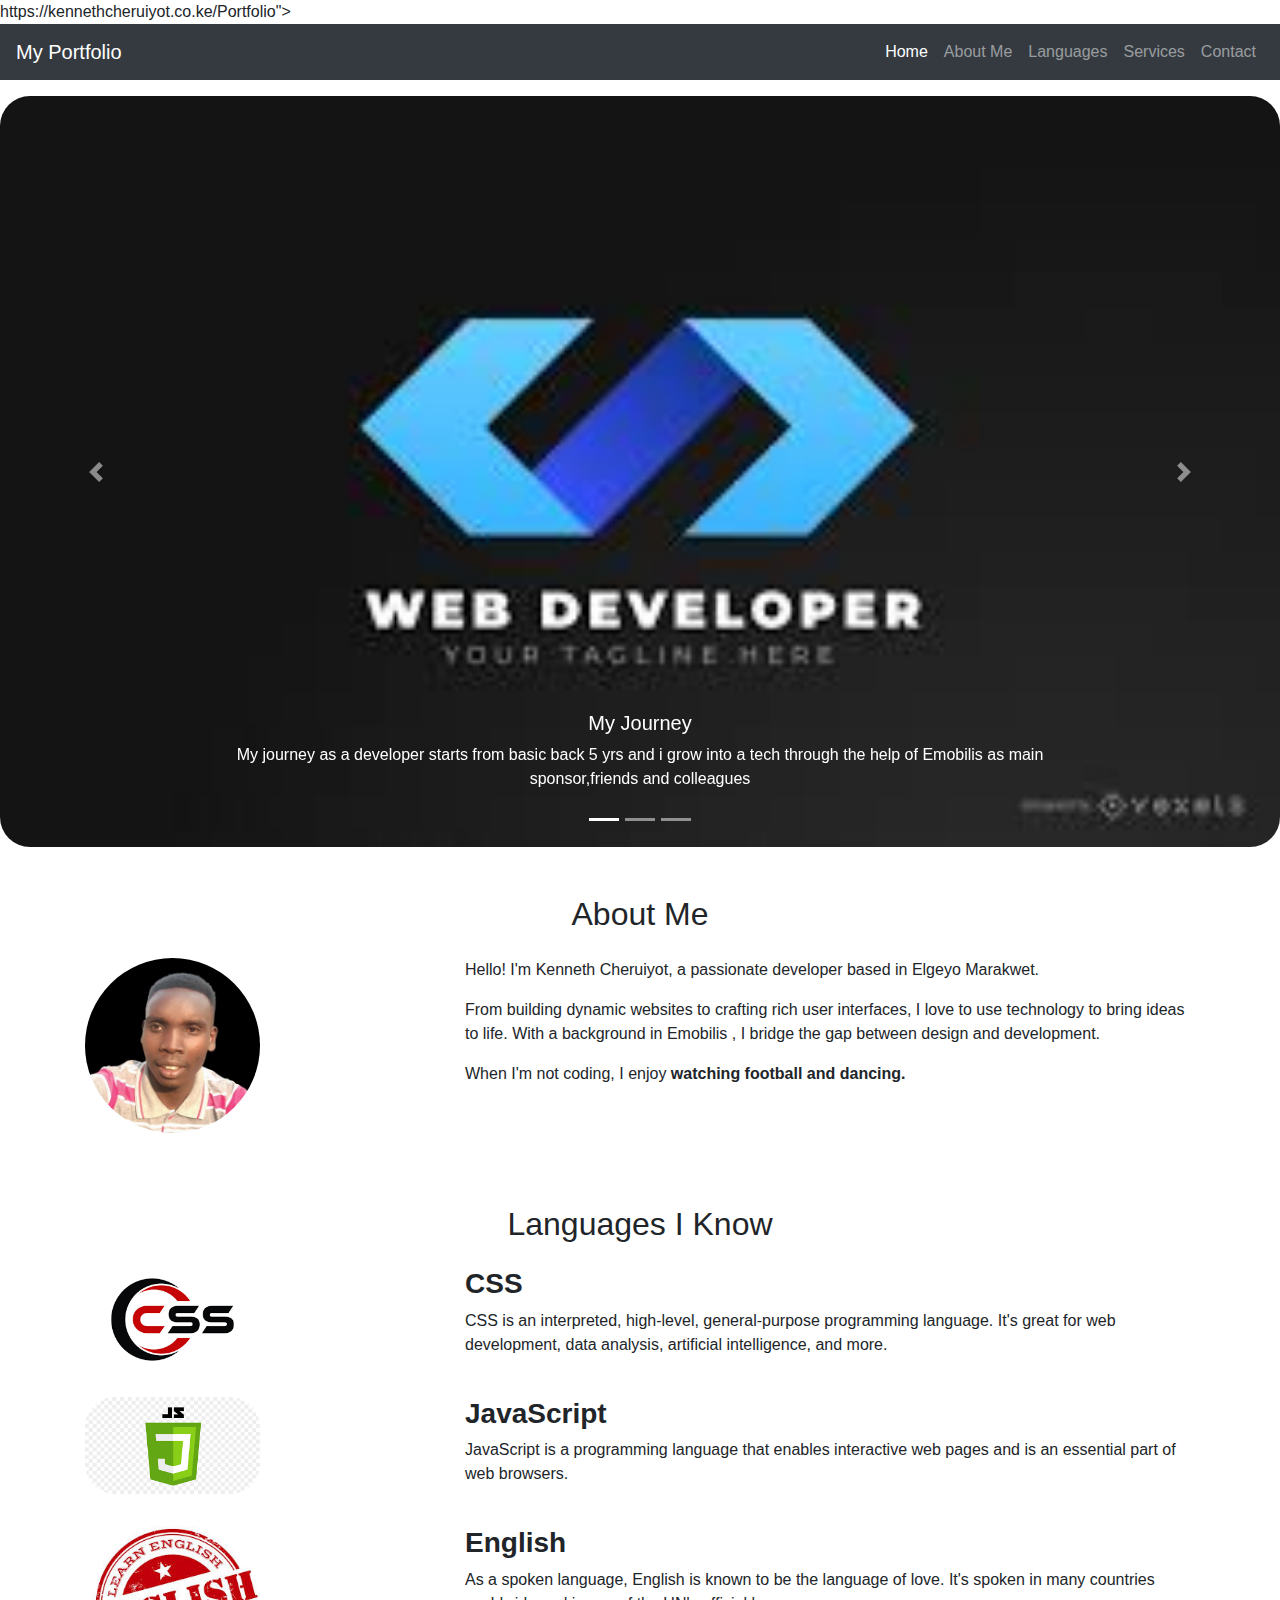
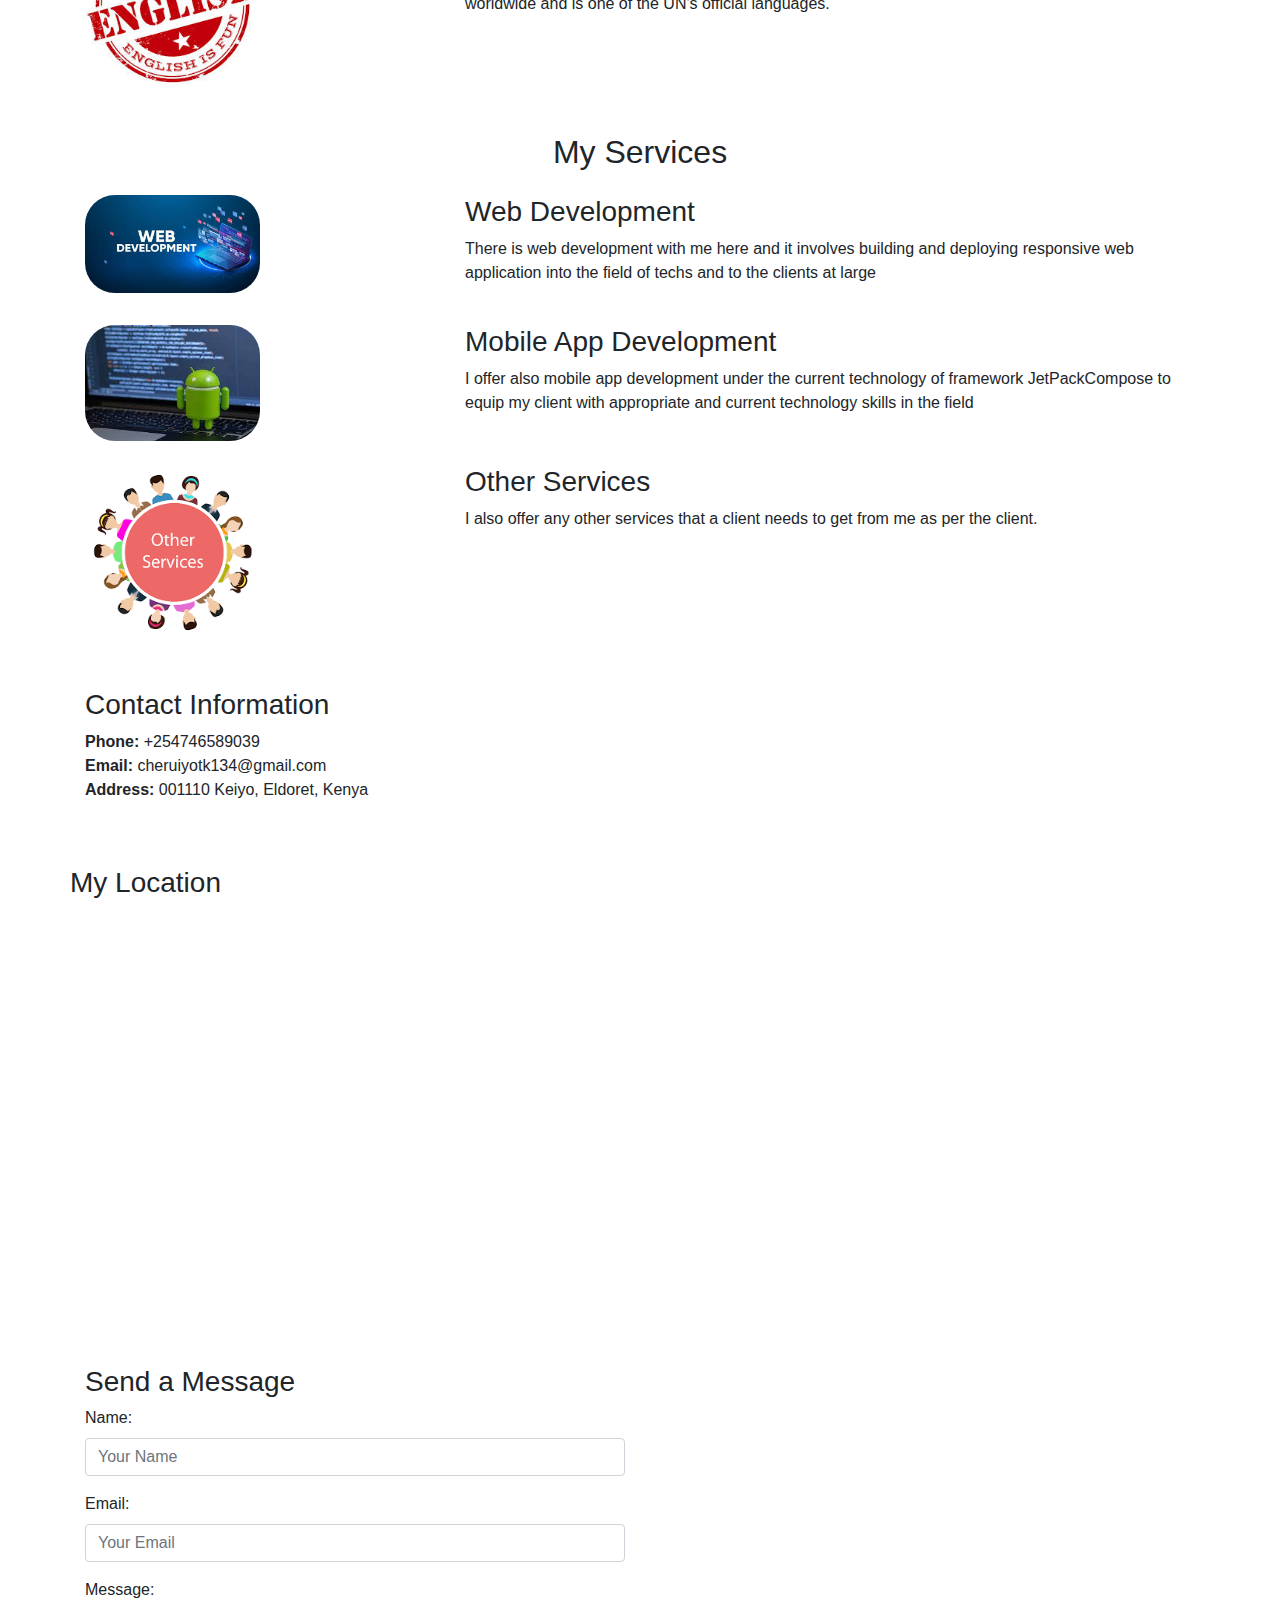
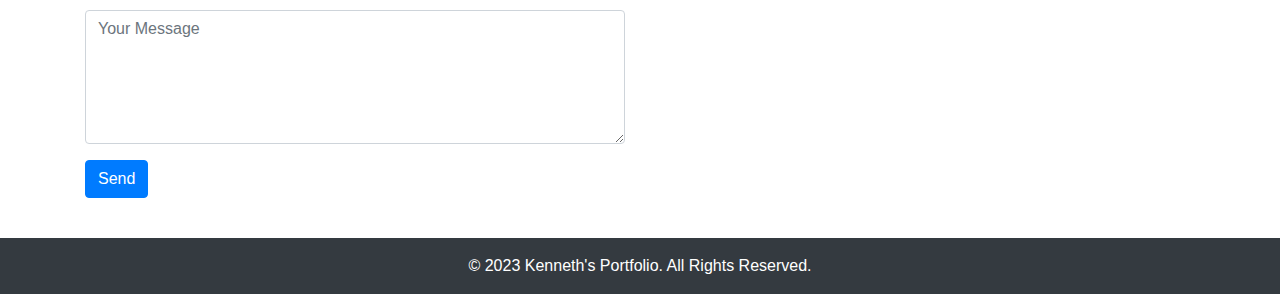
<file: index.html>
<!DOCTYPE html>
<html lang="en">

<head>
    <meta charset="UTF-8">
    <meta name="viewport" content="width=device-width, initial-scale=1.0">
    <meta name="description" content=" MyPortFolio ">
<link rel="nofollow" href=''_blank rel="nofollow" href="https://justpaste.it/redirect/4as8f/https%3A%2F%2Fapensoftwares.co.ke%2Fcontact">https://kennethcheruiyot.co.ke/Portfolio">
<meta name="keywords" content="WEB DESIGNER at Emobilis Kenya,,," />
<meta name="publisher" content="https://MyPortFolio.co.ke/MyPortFolio">
<meta name="copyright" content="© 2023 Kenneth's Portfolio. All Rights Reserved." />
<meta name="author" content="Kenneth Cheruiyot" />
<meta name="contact" content="cheruiyotk134@gmail.com" />
<meta name="revisit-after" content="8 days" />
<meta name="robots" content="index, follow" />
<meta name="googlebot" content="index, follow" />
<meta name="subjects" content="Kenneth | Serving Innovation" />
<meta name="classification" content="Kenneth | Serving Innovation" />
<meta itemprop="name" content="Portfolio ">
<meta itemprop="description" content=" MyPortFolio ">

    <link href="https://maxcdn.bootstrapcdn.com/bootstrap/4.5.2/css/bootstrap.min.css" rel="stylesheet">
    <link rel="stylesheet" href="styles.css">
    
    <title>KENNETH</title>
</head>

<body>


<nav class="navbar navbar-expand-lg navbar-dark bg-dark">
    <a class="navbar-brand" href="#">My Portfolio</a>
    <button class="navbar-toggler" type="button" data-toggle="collapse" data-target="#navbarNav"
        aria-controls="navbarNav" aria-expanded="false" aria-label="Toggle navigation">
        <span class="navbar-toggler-icon"></span>
    </button>
    <div class="collapse navbar-collapse" id="navbarNav">
        <ul class="navbar-nav ml-auto">
            <li class="nav-item active">
                <a class="nav-link" href="index.html">Home</a>
            </li>
            <li class="nav-item">
                <a class="nav-link" href="about.html">About Me</a>
            </li>
            <li class="nav-item">
                <a class="nav-link" href="languages.html">Languages</a>
            </li>
            <li class="nav-item">
                <a class="nav-link" href="service.png">Services</a>
            </li>
            <li class="nav-item">
                <a class="nav-link" href="contact.html">Contact</a>
            </li>
        </ul>
    </div>
</nav>


<div id="aboutSlider" class="carousel slide mt-3" data-ride="carousel">
    <ol class="carousel-indicators">
        <li data-target="#aboutSlider" data-slide-to="0" class="active"></li>
        <li data-target="#aboutSlider" data-slide-to="1"></li>
        <li data-target="#aboutSlider" data-slide-to="2"></li>
    </ol>
    <div class="carousel-inner">
        <div class="carousel-item active">
            <img src="image1.jpg" class="d-block w-100" alt="Slide 1">
            <div class="carousel-caption d-none d-md-block">
                <h5>My Journey</h5>
                <p>My journey as a developer starts from basic back 5 yrs and i 
                    <span>grow into a tech through the help of Emobilis as main sponsor,friends and colleagues</span></p>
            </div>
        </div>
        <div class="carousel-item">
            <img src="webdeveloper2.jpg" class="d-block w-100" alt="Slide 2">
            <div class="carousel-caption d-none d-md-block">
                <h5>My Achievements</h5>
                <p>i have been involved in developing responsive websites and applications that makes automation very easy</p>
            </div>
        </div>
        <div class="carousel-item">
            <img src="profile2.enc" class="d-block w-100" alt="Slide 3">
            <div class="carousel-caption d-none d-md-block">
                <h5 class="passion">My Passion</h5>
                <p class="passion">I love coding and doing research</p>
            </div>
        </div>
    </div>
    <a class="carousel-control-prev" href="#aboutSlider" role="button" data-slide="prev">
        <span class="carousel-control-prev-icon" aria-hidden="true"></span>
        <span class="sr-only">Previous</span>
    </a>
    <a class="carousel-control-next" href="#aboutSlider" role="button" data-slide="next">
        <span class="carousel-control-next-icon" aria-hidden="true"></span>
        <span class="sr-only">Next</span>
    </a>
</div>





<section class="container mt-5">
    <h2 class="text-center mb-4">About Me</h2>

    <div class="row">
       
        <div class="col-md-4 mb-4">
            <img src="profile2.enc" alt="Kenneth Cheruiyot" class="img-fluid rounded-circle">
        </div>

        <div class="col-md-8">
            <p>Hello! I'm Kenneth Cheruiyot, a passionate developer based in Elgeyo Marakwet.</p>
            <p>From building dynamic websites to crafting rich user interfaces, I love to use technology to bring ideas to life. With a background in Emobilis , I bridge the gap between design and development.</p>
            <p>When I'm not coding, I enjoy <strong>watching football and dancing.</strong></p>
        </div>
    </div>

    

</section>



<section class="container mt-5">
    <h2 class="text-center mb-4">Languages I Know</h2>

    
    <div class="row mb-4">
        <div class="col-md-4">
            <img src="css.png" alt="Language 1 Logo" class="img-fluid">
        </div>
        <div class="col-md-8">
            <h3><strong>CSS</strong></h3>
            <p>CSS is an interpreted, high-level, general-purpose programming language. It's great for web development, data analysis, artificial intelligence, and more.</p>
        </div>
    </div>

    
    <div class="row mb-4">
        <div class="col-md-4">
            <img src="js.png" alt="Language 2 Logo" class="img-fluid">
        </div>
        <div class="col-md-8">
            <h3><strong>JavaScript</strong></h3>
            <p>JavaScript is a programming language that enables interactive web pages and is an essential part of web browsers.</p>
        </div>
    </div>

   
    <div class="row mb-4">
        <div class="col-md-4">
            <img src="english.jpg" alt="Language 3 Logo" class="img-fluid">
        </div>
        <div class="col-md-8">
            <h3><strong>English</strong></h3>
            <p>As a spoken language, English is known to be the language of love. It's spoken in many countries worldwide and is one of the UN's official languages.</p>
        </div>
    </div>

  

</section>


<section class="container mt-5">
    <h2 class="text-center mb-4">My Services</h2>

   
    <div class="row mb-4">
        <div class="col-md-4">
            <img src="webdeveloper.jpg" alt="Service 1 Image" class="img-fluid">
        </div>
        <div class="col-md-8">
            <h3>Web Development</h3>
            <p>There is web development with me here and it involves building and deploying 
                responsive web application into the field of techs and to the clients at large</p>
        </div>
    </div>

   
    <div class="row mb-4">
        <div class="col-md-4">
            <img src="android.jpg" alt="Service 2 Image" class="img-fluid">
        </div>
        <div class="col-md-8">
            <h3>Mobile App Development</h3>
            <p>I offer also mobile app development under the current technology of framework JetPackCompose to equip my client with
                 appropriate and current technology skills in the field</p>
        </div>
    </div>

    <div class="row mb-4">
        <div class="col-md-4">
            <img src="service.png" alt="Service 3 Image" class="img-fluid">
        </div>
        <div class="col-md-8">
            <h3>Other Services</h3>
            <p>I also offer any other services that a client needs to get from me as per the client.</p>
        </div>
    </div>
    
   

</section>



<section class="container mt-5">
    <div class="row">
        <div class="col-md-6">
            <h3>Contact Information</h3>
            <ul class="list-unstyled">
                <li><strong>Phone:</strong> +254746589039</li>
                <li><strong>Email:</strong> cheruiyotk134@gmail.com</li>
                <li><strong>Address:</strong> 001110 Keiyo, Eldoret, Kenya</li>
            </ul>
        </div>


        <div class="row mt-5">
            <div class="col-12">
                <h3>My Location</h3>
                
                <iframe src="https://www.google.com/maps/embed?pb=!1m18!1m12!1m3!1d31918.10547496432!2d35.5753791144002!3d0.301216730532387!2m3!1f0!2f0!3f0!3m2!1i1024!2i768!4f13.1!3m3!1m2!1s0x1780c188d6743b33%3A0x19cc11694850509d!2sTuresia!5e0!3m2!1sen!2ske!4v1697358827444!5m2!1sen!2ske" width="600" height="450" style="border:0;" allowfullscreen="" loading="lazy" referrerpolicy="no-referrer-when-downgrade"></iframe>
            </div>
        </div>
        <div class="col-md-6">
            <h3>Send a Message</h3>
            <form>
                <div class="form-group">
                    <label for="name">Name:</label>
                    <input type="text" class="form-control" id="name" placeholder="Your Name">
                </div>
                <div class="form-group">
                    <label for="email">Email:</label>
                    <input type="email" class="form-control" id="email" placeholder="Your Email">
                </div>
                <div class="form-group">
                    <label for="message">Message:</label>
                    <textarea class="form-control" id="message" rows="5" placeholder="Your Message"></textarea>
                </div>
                <button type="submit" class="btn btn-primary button-spacing">Send</button>
            </form>
        </div>
    </div>
</section>

<footer class="bg-dark text-center text-white py-3 separated-footer">
    © 2023 Kenneth's Portfolio. All Rights Reserved.
</footer>


<script src="https://code.jquery.com/jquery-3.5.1.slim.min.js"></script>
<script src="https://cdn.jsdelivr.net/npm/@popperjs/core@2.9.3/dist/umd/popper.min.js"></script>
<script src="https://maxcdn.bootstrapcdn.com/bootstrap/4.5.2/js/bootstrap.min.js"></script>
</body>
</html>
</file>
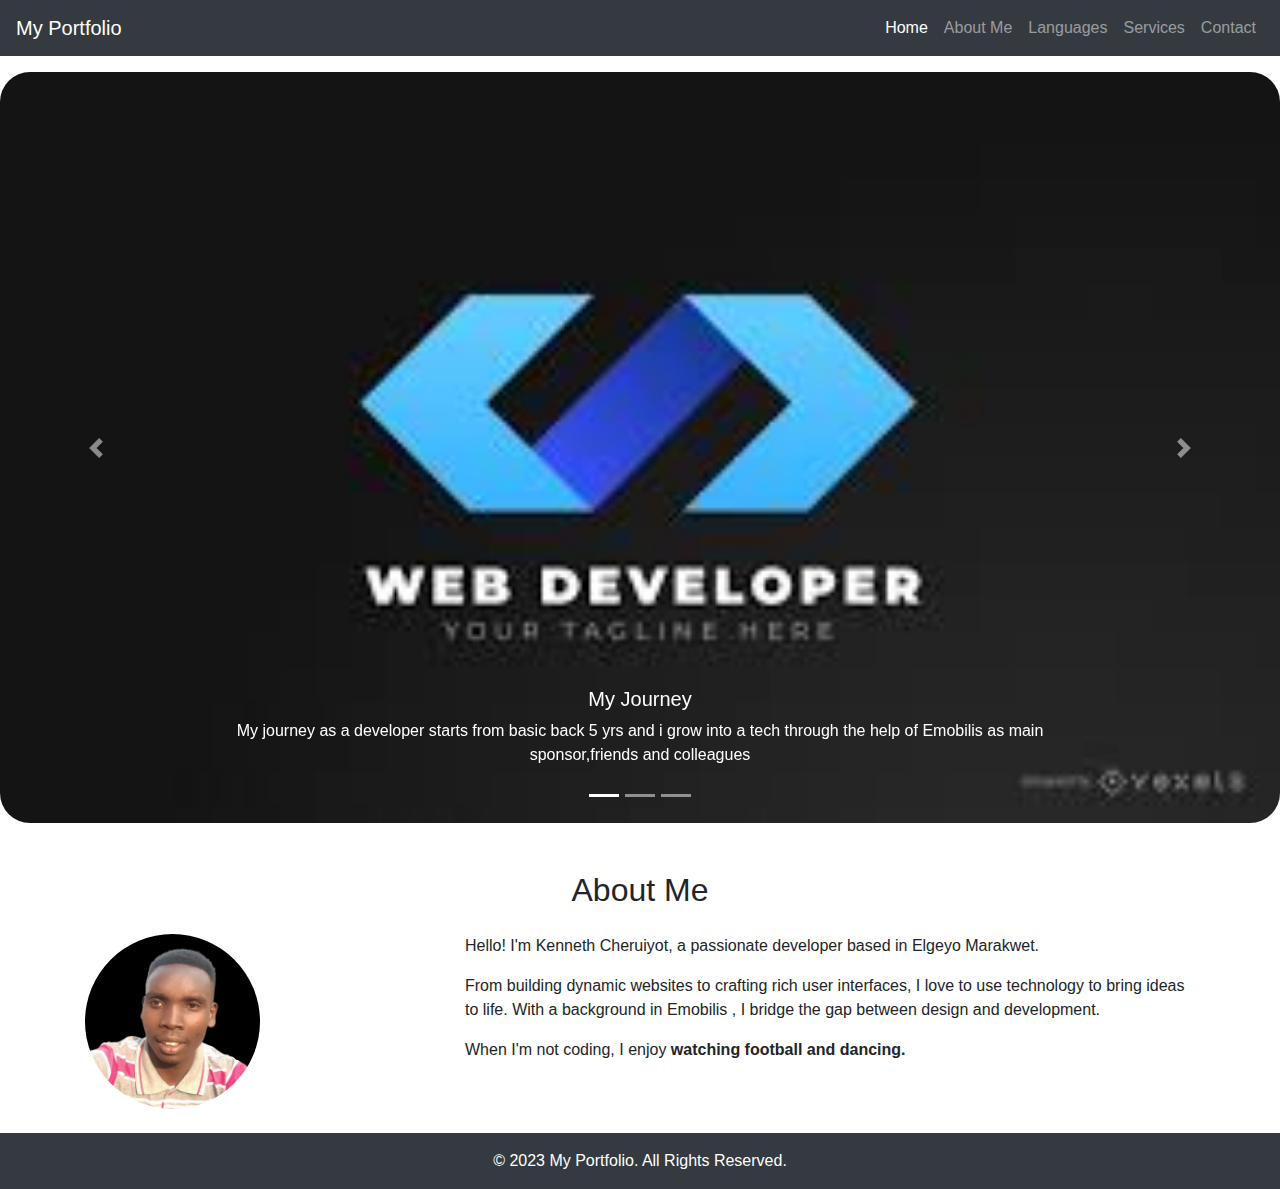
<file: About.html>
<!DOCTYPE html>
<html lang="en">

<head>
    <meta charset="UTF-8">
    <meta name="viewport" content="width=device-width, initial-scale=1.0">
    <link href="https://maxcdn.bootstrapcdn.com/bootstrap/4.5.2/css/bootstrap.min.css" rel="stylesheet">
    <link rel="stylesheet" href="styles.css">
    <title>About Me | My Portfolio</title>
</head>

<body>




<nav class="navbar navbar-expand-lg navbar-dark bg-dark">
    <a class="navbar-brand" href="#">My Portfolio</a>
    <button class="navbar-toggler" type="button" data-toggle="collapse" data-target="#navbarNav"
        aria-controls="navbarNav" aria-expanded="false" aria-label="Toggle navigation">
        <span class="navbar-toggler-icon"></span>
    </button>
    <div class="collapse navbar-collapse" id="navbarNav">
        <ul class="navbar-nav ml-auto">
            <li class="nav-item active">
                <a class="nav-link" href="index.html">Home</a>
            </li>
            <li class="nav-item">
                <a class="nav-link" href="about.html">About Me</a>
            </li>
            <li class="nav-item">
                <a class="nav-link" href="languages.html">Languages</a>
            </li>
            <li class="nav-item">
                <a class="nav-link" href="service.png">Services</a>
            </li>
            <li class="nav-item">
                <a class="nav-link" href="contact.html">Contact</a>
            </li>
        </ul>
    </div>
</nav>



<div id="aboutSlider" class="carousel slide mt-3" data-ride="carousel">
    <ol class="carousel-indicators">
        <li data-target="#aboutSlider" data-slide-to="0" class="active"></li>
        <li data-target="#aboutSlider" data-slide-to="1"></li>
        <li data-target="#aboutSlider" data-slide-to="2"></li>
    </ol>
    <div class="carousel-inner">
        <div class="carousel-item active">
            <img src="image1.jpg" class="d-block w-100" alt="Slide 1">
            <div class="carousel-caption d-none d-md-block">
                <h5>My Journey</h5>
                <p>My journey as a developer starts from basic back 5 yrs and i 
                    <span>grow into a tech through the help of Emobilis as main sponsor,friends and colleagues</span></p>
            </div>
        </div>
        <div class="carousel-item">
            <img src="webdeveloper2.jpg" class="d-block w-100" alt="Slide 2">
            <div class="carousel-caption d-none d-md-block">
                <h5>My Achievements</h5>
                <p>i have been involved in developing responsive websites and applications that makes automation very easy</p>
            </div>
        </div>
        <div class="carousel-item">
            <img src="profile2.enc" class="d-block w-100" alt="Slide 3">
            <div class="carousel-caption d-none d-md-block">
                <h5 class="passion">My Passion</h5>
                <p class="passion">I love coding and doing research</p>
            </div>
        </div>
    </div>
    <a class="carousel-control-prev" href="#aboutSlider" role="button" data-slide="prev">
        <span class="carousel-control-prev-icon" aria-hidden="true"></span>
        <span class="sr-only">Previous</span>
    </a>
    <a class="carousel-control-next" href="#aboutSlider" role="button" data-slide="next">
        <span class="carousel-control-next-icon" aria-hidden="true"></span>
        <span class="sr-only">Next</span>
    </a>
</div>
<section class="container mt-5">
    <h2 class="text-center mb-4">About Me</h2>

    <div class="row">
       
        <div class="col-md-4 mb-4">
            <img src="profile2.enc" alt="Kenneth Cheruiyot" class="img-fluid rounded-circle">
        </div>

        <div class="col-md-8">
            <p>Hello! I'm Kenneth Cheruiyot, a passionate developer based in Elgeyo Marakwet.</p>
            <p>From building dynamic websites to crafting rich user interfaces, I love to use technology to bring ideas to life. With a background in Emobilis , I bridge the gap between design and development.</p>
            <p>When I'm not coding, I enjoy <strong>watching football and dancing.</strong></p>
        </div>
    </div>

    

</section>




<footer class="bg-dark text-center text-white py-3">
    © 2023 My Portfolio. All Rights Reserved.
</footer>

<script src="https://code.jquery.com/jquery-3.5.1.slim.min.js"></script>
<script src="https://cdn.jsdelivr.net/npm/@popperjs/core@2.9.3/dist/umd/popper.min.js"></script>
<script src="https://maxcdn.bootstrapcdn.com/bootstrap/4.5.2/js/bootstrap.min.js"></script>

</body>
</html>
</file>
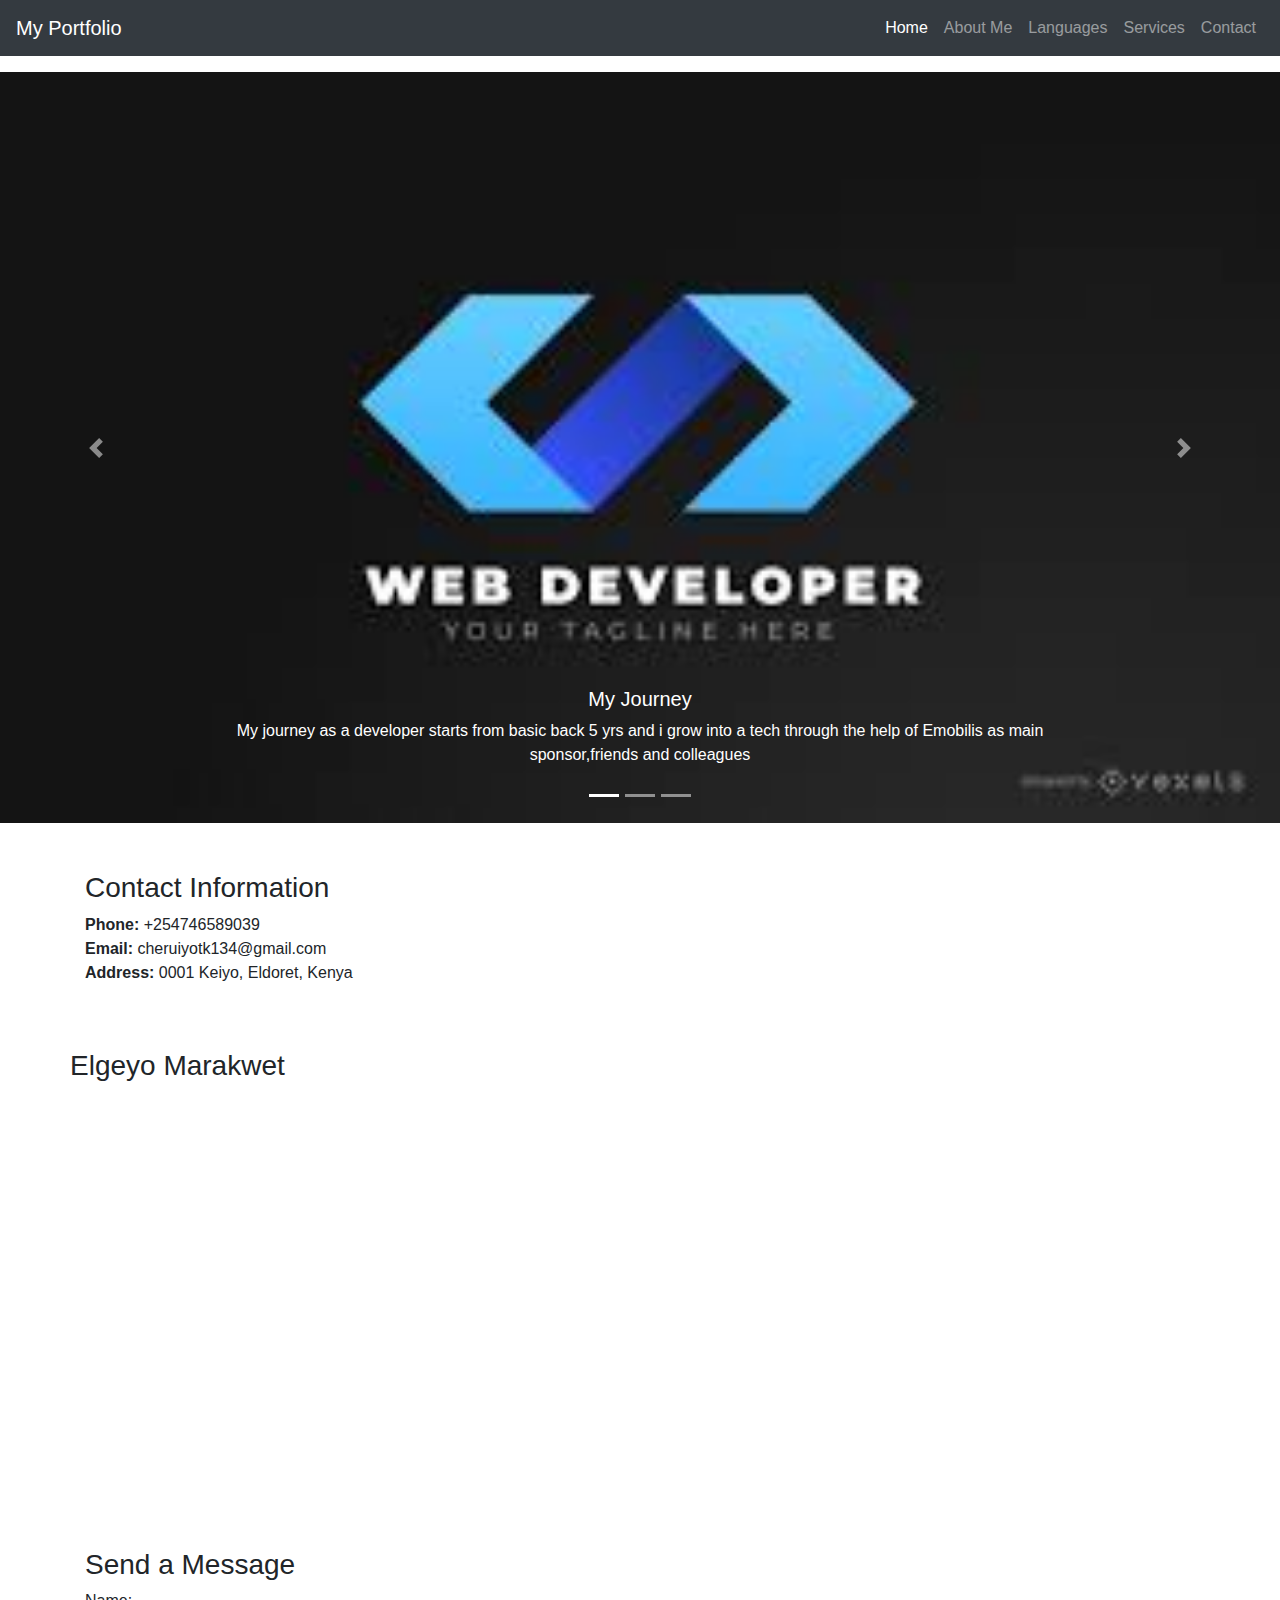
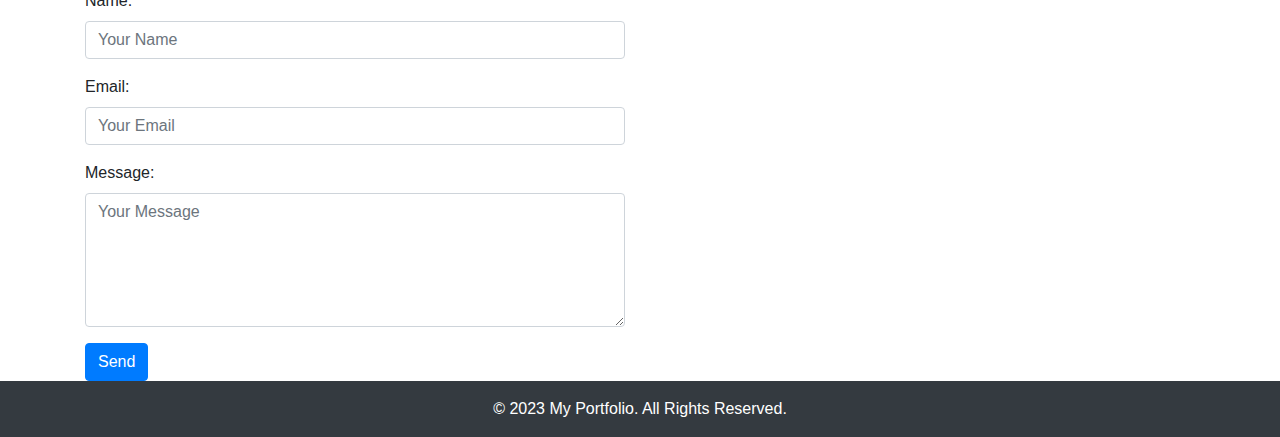
<file: Contact.html>
<!DOCTYPE html>
<html lang="en">

<head>
    <meta charset="UTF-8">
    <meta name="viewport" content="width=device-width, initial-scale=1.0">
    <link href="https://maxcdn.bootstrapcdn.com/bootstrap/4.5.2/css/bootstrap.min.css" rel="stylesheet">
    <title>Contact | KENNETH</title>
</head>

<body>


<nav class="navbar navbar-expand-lg navbar-dark bg-dark">
    <a class="navbar-brand" href="#">My Portfolio</a>
    <button class="navbar-toggler" type="button" data-toggle="collapse" data-target="#navbarNav"
        aria-controls="navbarNav" aria-expanded="false" aria-label="Toggle navigation">
        <span class="navbar-toggler-icon"></span>
    </button>
    <div class="collapse navbar-collapse" id="navbarNav">
        <ul class="navbar-nav ml-auto">
            <li class="nav-item active">
                <a class="nav-link" href="index.html">Home</a>
            </li>
            <li class="nav-item">
                <a class="nav-link" href="about.html">About Me</a>
            </li>
            <li class="nav-item">
                <a class="nav-link" href="languages.html">Languages</a>
            </li>
            <li class="nav-item">
                <a class="nav-link" href="service.png">Services</a>
            </li>
            <li class="nav-item">
                <a class="nav-link" href="contact.html">Contact</a>
            </li>
        </ul>
    </div>
</nav>


<div id="aboutSlider" class="carousel slide mt-3" data-ride="carousel">
    <ol class="carousel-indicators">
        <li data-target="#aboutSlider" data-slide-to="0" class="active"></li>
        <li data-target="#aboutSlider" data-slide-to="1"></li>
        <li data-target="#aboutSlider" data-slide-to="2"></li>
    </ol>
    <div class="carousel-inner">
        <div class="carousel-item active">
            <img src="image1.jpg" class="d-block w-100" alt="Slide 1">
            <div class="carousel-caption d-none d-md-block">
                <h5>My Journey</h5>
                <p>My journey as a developer starts from basic back 5 yrs and i 
                    <span>grow into a tech through the help of Emobilis as main sponsor,friends and colleagues</span></p>
            </div>
        </div>
        <div class="carousel-item">
            <img src="webdeveloper2.jpg" class="d-block w-100" alt="Slide 2">
            <div class="carousel-caption d-none d-md-block">
                <h5>My Achievements</h5>
                <p>i have been involved in developing responsive websites and applications that makes automation very easy</p>
            </div>
        </div>
        <div class="carousel-item">
            <img src="profile2.enc" class="d-block w-100" alt="Slide 3">
            <div class="carousel-caption d-none d-md-block">
                <h5 class="passion">My Passion</h5>
                <p class="passion">I love coding and doing research</p>
            </div>
        </div>
    </div>
    <a class="carousel-control-prev" href="#aboutSlider" role="button" data-slide="prev">
        <span class="carousel-control-prev-icon" aria-hidden="true"></span>
        <span class="sr-only">Previous</span>
    </a>
    <a class="carousel-control-next" href="#aboutSlider" role="button" data-slide="next">
        <span class="carousel-control-next-icon" aria-hidden="true"></span>
        <span class="sr-only">Next</span>
    </a>
</div>


<section class="container mt-5">
    <div class="row">
        <div class="col-md-6">
            <h3>Contact Information</h3>
            <ul class="list-unstyled">
                <li><strong>Phone:</strong> +254746589039</li>
                <li><strong>Email:</strong> cheruiyotk134@gmail.com</li>
                <li><strong>Address:</strong> 0001 Keiyo, Eldoret, Kenya</li>
            </ul>
        </div>


        <div class="row mt-5">
            <div class="col-12">
                <h3>Elgeyo Marakwet</h3>
                
                <iframe src="https://www.google.com/maps/embed?pb=!1m18!1m12!1m3!1d31918.10547496432!2d35.5753791144002!3d0.301216730532387!2m3!1f0!2f0!3f0!3m2!1i1024!2i768!4f13.1!3m3!1m2!1s0x1780c188d6743b33%3A0x19cc11694850509d!2sTuresia!5e0!3m2!1sen!2ske!4v1697358827444!5m2!1sen!2ske" width="600" height="450" style="border:0;" allowfullscreen="" loading="lazy" referrerpolicy="no-referrer-when-downgrade"></iframe>
            </div>
        </div>
        <div class="col-md-6">
            <h3>Send a Message</h3>
            <form>
                <div class="form-group">
                    <label for="name">Name:</label>
                    <input type="text" class="form-control" id="name" placeholder="Your Name">
                </div>
                <div class="form-group">
                    <label for="email">Email:</label>
                    <input type="email" class="form-control" id="email" placeholder="Your Email">
                </div>
                <div class="form-group">
                    <label for="message">Message:</label>
                    <textarea class="form-control" id="message" rows="5" placeholder="Your Message"></textarea>
                </div>
                <button type="submit" class="btn btn-primary">Send</button>
            </form>
        </div>
    </div>
</section>



<footer class="bg-dark text-center text-white py-3">
    © 2023 My Portfolio. All Rights Reserved.
</footer>


<script src="https://code.jquery.com/jquery-3.5.1.slim.min.js"></script>
<script src="https://cdn.jsdelivr.net/npm/@popperjs/core@2.9.3/dist/umd/popper.min.js"></script>
<script src="https://maxcdn.bootstrapcdn.com/bootstrap/4.5.2/js/bootstrap.min.js"></script>

</body>
</html>
</file>
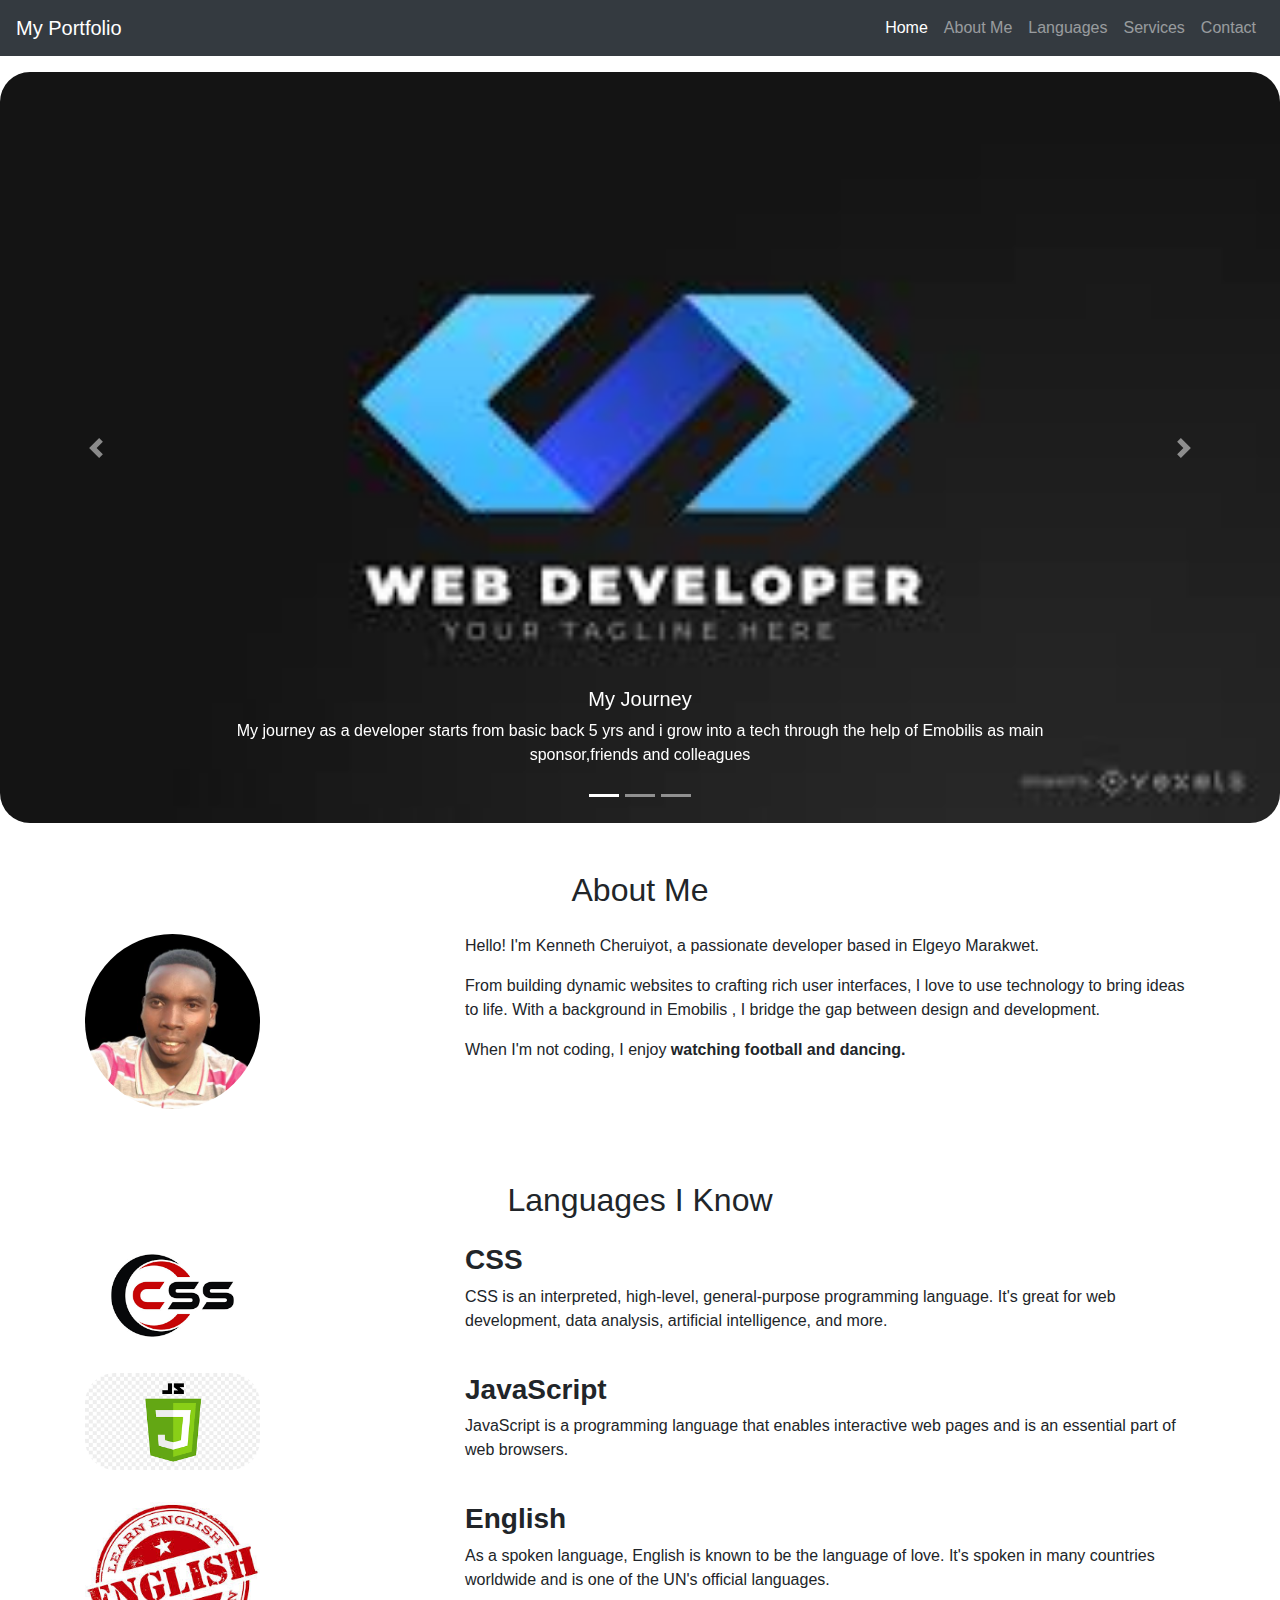
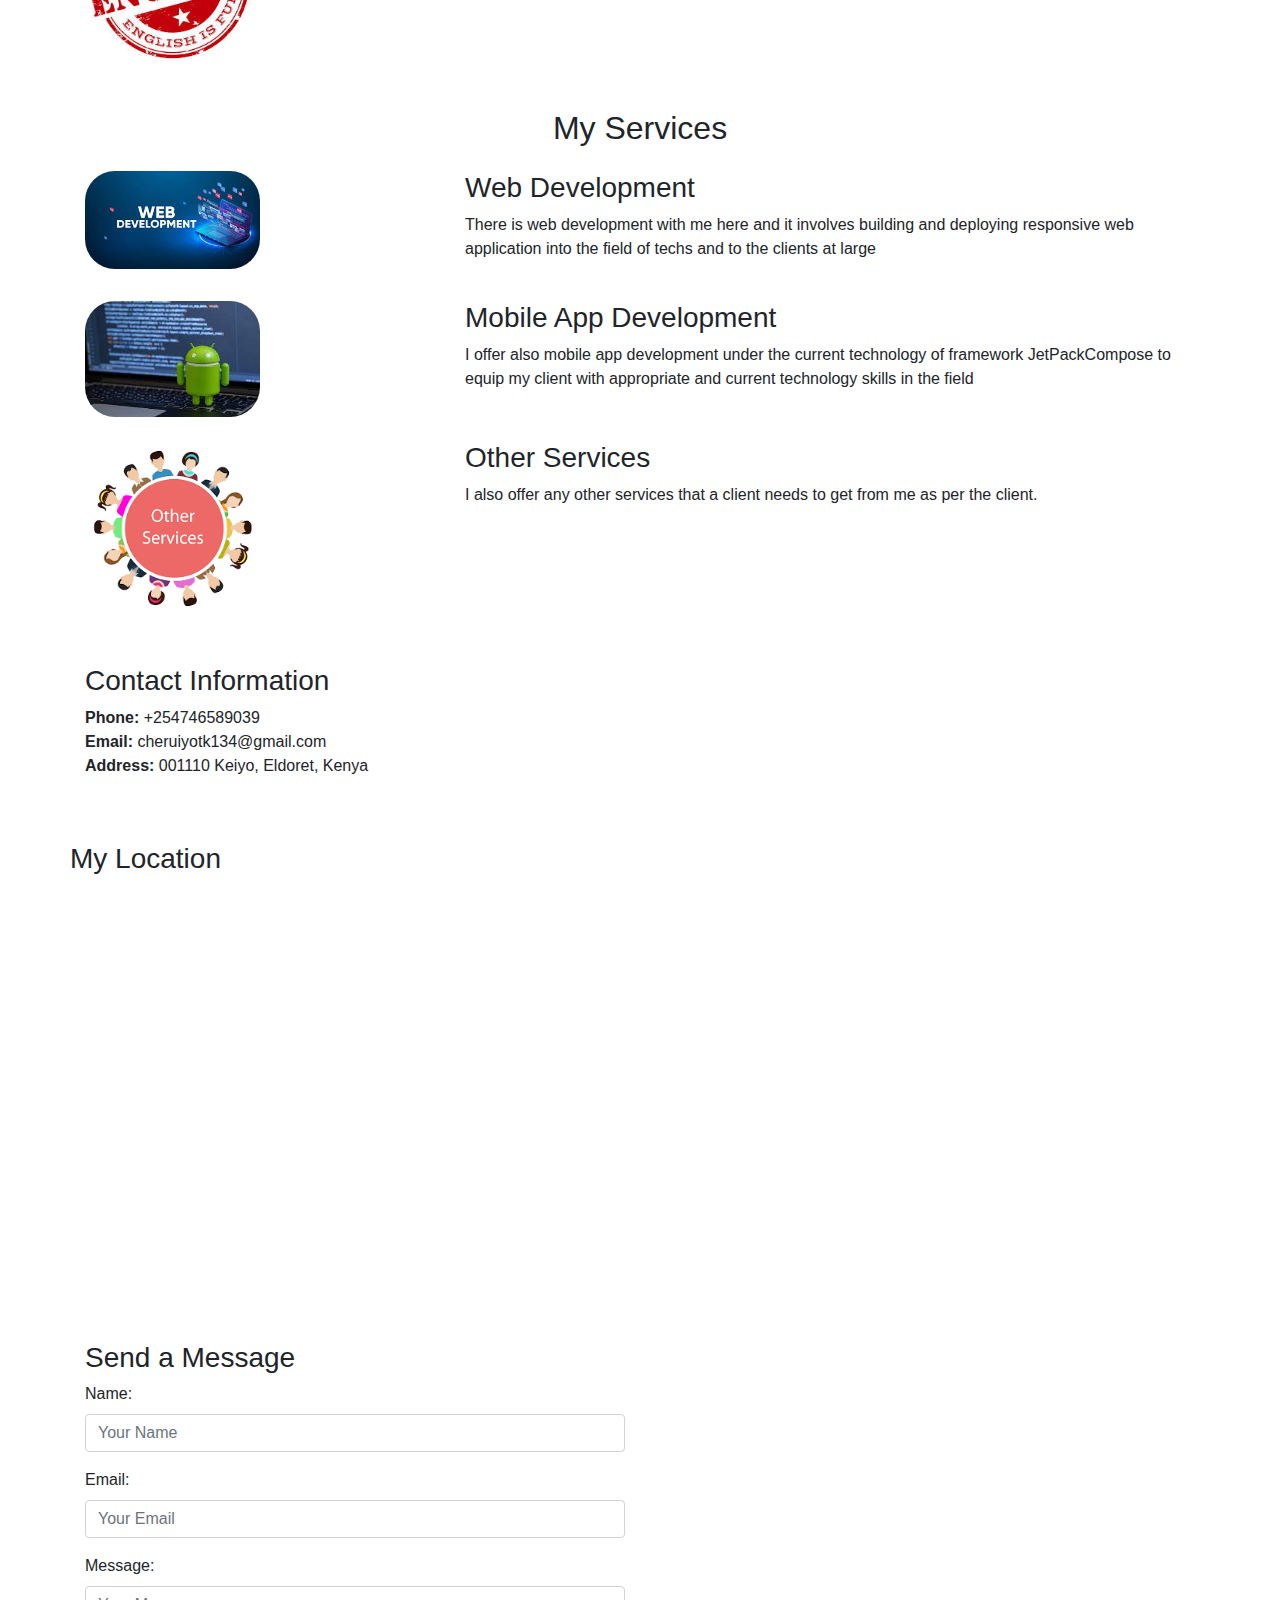
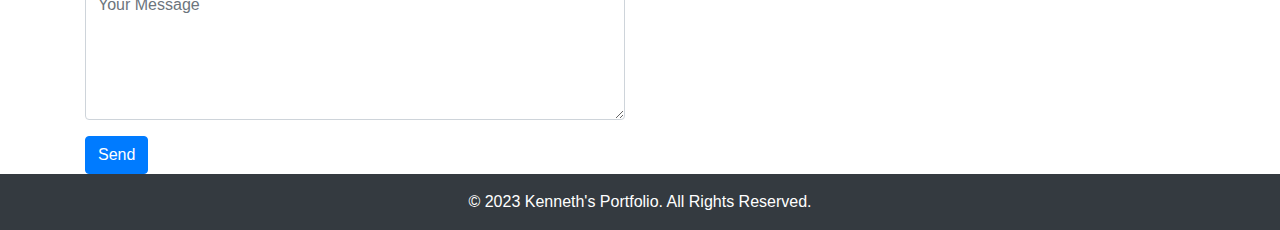
<file: Home.html>
<!DOCTYPE html>
<html lang="en">

<head>
    <meta charset="UTF-8">
    <meta name="viewport" content="width=device-width, initial-scale=1.0">
    <link href="https://maxcdn.bootstrapcdn.com/bootstrap/4.5.2/css/bootstrap.min.css" rel="stylesheet">
    <link rel="stylesheet" href="styles.css">
    
    <title>KENNETH</title>
</head>

<body>


<nav class="navbar navbar-expand-lg navbar-dark bg-dark">
    <a class="navbar-brand" href="#">My Portfolio</a>
    <button class="navbar-toggler" type="button" data-toggle="collapse" data-target="#navbarNav"
        aria-controls="navbarNav" aria-expanded="false" aria-label="Toggle navigation">
        <span class="navbar-toggler-icon"></span>
    </button>
    <div class="collapse navbar-collapse" id="navbarNav">
        <ul class="navbar-nav ml-auto">
            <li class="nav-item active">
                <a class="nav-link" href="Home.html">Home</a>
            </li>
            <li class="nav-item">
                <a class="nav-link" href="About.html">About Me</a>
            </li>
            <li class="nav-item">
                <a class="nav-link" href="Language.html">Languages</a>
            </li>
            <li class="nav-item">
                <a class="nav-link" href="Services.html">Services</a>
            </li>
            <li class="nav-item">
                <a class="nav-link" href="Contact.html">Contact</a>
            </li>
        </ul>
    </div>
</nav>


<div id="aboutSlider" class="carousel slide mt-3" data-ride="carousel">
    <ol class="carousel-indicators">
        <li data-target="#aboutSlider" data-slide-to="0" class="active"></li>
        <li data-target="#aboutSlider" data-slide-to="1"></li>
        <li data-target="#aboutSlider" data-slide-to="2"></li>
    </ol>
    <div class="carousel-inner">
        <div class="carousel-item active">
            <img src="image1.jpg" class="d-block w-100" alt="Slide 1">
            <div class="carousel-caption d-none d-md-block">
                <h5>My Journey</h5>
                <p>My journey as a developer starts from basic back 5 yrs and i 
                    <span>grow into a tech through the help of Emobilis as main sponsor,friends and colleagues</span></p>
            </div>
        </div>
        <div class="carousel-item">
            <img src="webdeveloper2.jpg" class="d-block w-100" alt="Slide 2">
            <div class="carousel-caption d-none d-md-block">
                <h5>My Achievements</h5>
                <p>i have been involved in developing responsive websites and applications that makes automation very easy</p>
            </div>
        </div>
        <div class="carousel-item">
            <img src="profile2.enc" class="d-block w-100" alt="Slide 3">
            <div class="carousel-caption d-none d-md-block">
                <h5 class="passion">My Passion</h5>
                <p class="passion">I love coding and doing research</p>
            </div>
        </div>
    </div>
    <a class="carousel-control-prev" href="#aboutSlider" role="button" data-slide="prev">
        <span class="carousel-control-prev-icon" aria-hidden="true"></span>
        <span class="sr-only">Previous</span>
    </a>
    <a class="carousel-control-next" href="#aboutSlider" role="button" data-slide="next">
        <span class="carousel-control-next-icon" aria-hidden="true"></span>
        <span class="sr-only">Next</span>
    </a>
</div>





<section class="container mt-5">
    <h2 class="text-center mb-4">About Me</h2>

    <div class="row">
       
        <div class="col-md-4 mb-4">
            <img src="profile2.enc" alt="Kenneth Cheruiyot" class="img-fluid rounded-circle">
        </div>

        <div class="col-md-8">
            <p>Hello! I'm Kenneth Cheruiyot, a passionate developer based in Elgeyo Marakwet.</p>
            <p>From building dynamic websites to crafting rich user interfaces, I love to use technology to bring ideas to life. With a background in Emobilis , I bridge the gap between design and development.</p>
            <p>When I'm not coding, I enjoy <strong>watching football and dancing.</strong></p>
        </div>
    </div>

    

</section>



<section class="container mt-5">
    <h2 class="text-center mb-4">Languages I Know</h2>

    
    <div class="row mb-4">
        <div class="col-md-4">
            <img src="css.png" alt="Language 1 Logo" class="img-fluid">
        </div>
        <div class="col-md-8">
            <h3><strong>CSS</strong></h3>
            <p>CSS is an interpreted, high-level, general-purpose programming language. It's great for web development, data analysis, artificial intelligence, and more.</p>
        </div>
    </div>

    
    <div class="row mb-4">
        <div class="col-md-4">
            <img src="js.png" alt="Language 2 Logo" class="img-fluid">
        </div>
        <div class="col-md-8">
            <h3><strong>JavaScript</strong></h3>
            <p>JavaScript is a programming language that enables interactive web pages and is an essential part of web browsers.</p>
        </div>
    </div>

   
    <div class="row mb-4">
        <div class="col-md-4">
            <img src="english.jpg" alt="Language 3 Logo" class="img-fluid">
        </div>
        <div class="col-md-8">
            <h3><strong>English</strong></h3>
            <p>As a spoken language, English is known to be the language of love. It's spoken in many countries worldwide and is one of the UN's official languages.</p>
        </div>
    </div>

  

</section>


<section class="container mt-5">
    <h2 class="text-center mb-4">My Services</h2>

   
    <div class="row mb-4">
        <div class="col-md-4">
            <img src="webdeveloper.jpg" alt="Service 1 Image" class="img-fluid">
        </div>
        <div class="col-md-8">
            <h3>Web Development</h3>
            <p>There is web development with me here and it involves building and deploying 
                responsive web application into the field of techs and to the clients at large</p>
        </div>
    </div>

   
    <div class="row mb-4">
        <div class="col-md-4">
            <img src="android.jpg" alt="Service 2 Image" class="img-fluid">
        </div>
        <div class="col-md-8">
            <h3>Mobile App Development</h3>
            <p>I offer also mobile app development under the current technology of framework JetPackCompose to equip my client with
                 appropriate and current technology skills in the field</p>
        </div>
    </div>

    <div class="row mb-4">
        <div class="col-md-4">
            <img src="service.png" alt="Service 3 Image" class="img-fluid">
        </div>
        <div class="col-md-8">
            <h3>Other Services</h3>
            <p>I also offer any other services that a client needs to get from me as per the client.</p>
        </div>
    </div>
    
   

</section>



<section class="container mt-5">
    <div class="row">
        <div class="col-md-6">
            <h3>Contact Information</h3>
            <ul class="list-unstyled">
                <li><strong>Phone:</strong> +254746589039</li>
                <li><strong>Email:</strong> cheruiyotk134@gmail.com</li>
                <li><strong>Address:</strong> 001110 Keiyo, Eldoret, Kenya</li>
            </ul>
        </div>


        <div class="row mt-5">
            <div class="col-12">
                <h3>My Location</h3>
                
                <iframe src="https://www.google.com/maps/embed?pb=!1m18!1m12!1m3!1d31918.10547496432!2d35.5753791144002!3d0.301216730532387!2m3!1f0!2f0!3f0!3m2!1i1024!2i768!4f13.1!3m3!1m2!1s0x1780c188d6743b33%3A0x19cc11694850509d!2sTuresia!5e0!3m2!1sen!2ske!4v1697358827444!5m2!1sen!2ske" width="600" height="450" style="border:0;" allowfullscreen="" loading="lazy" referrerpolicy="no-referrer-when-downgrade"></iframe>
            </div>
        </div>
        <div class="col-md-6">
            <h3>Send a Message</h3>
            <form>
                <div class="form-group">
                    <label for="name">Name:</label>
                    <input type="text" class="form-control" id="name" placeholder="Your Name">
                </div>
                <div class="form-group">
                    <label for="email">Email:</label>
                    <input type="email" class="form-control" id="email" placeholder="Your Email">
                </div>
                <div class="form-group">
                    <label for="message">Message:</label>
                    <textarea class="form-control" id="message" rows="5" placeholder="Your Message"></textarea>
                </div>
                <button type="submit" class="btn btn-primary button-spacing">Send</button>
            </form>
        </div>
    </div>
</section>

<footer class="bg-dark text-center text-white py-3">
    © 2023 Kenneth's Portfolio. All Rights Reserved.
</footer>


<script src="https://code.jquery.com/jquery-3.5.1.slim.min.js"></script>
<script src="https://cdn.jsdelivr.net/npm/@popperjs/core@2.9.3/dist/umd/popper.min.js"></script>
<script src="https://maxcdn.bootstrapcdn.com/bootstrap/4.5.2/js/bootstrap.min.js"></script>
</body>
</html>
</file>
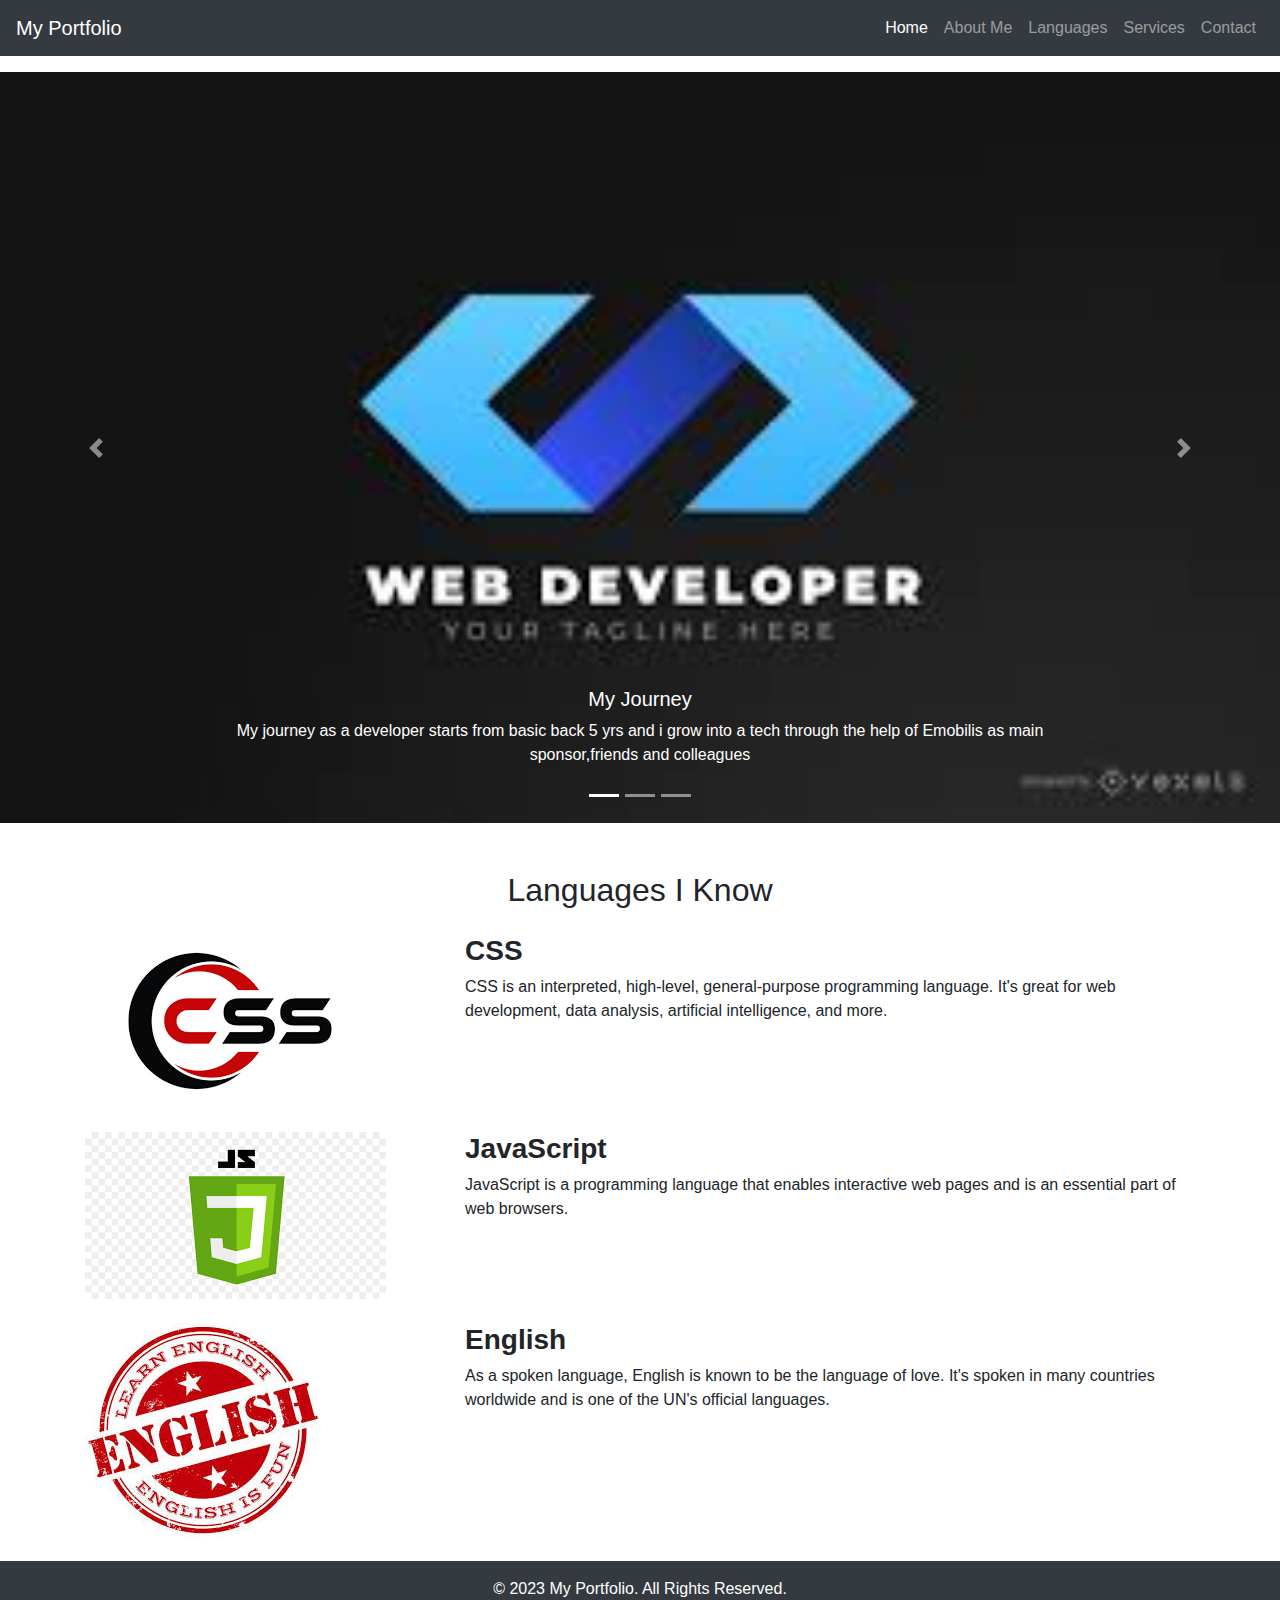
<file: Language.html>
<!DOCTYPE html>
<html lang="en">

<head>
    <meta charset="UTF-8">
    <meta name="viewport" content="width=device-width, initial-scale=1.0">
    <link href="https://maxcdn.bootstrapcdn.com/bootstrap/4.5.2/css/bootstrap.min.css" rel="stylesheet">
    <title>Languages | KENNETH</title>
</head>

<body>



<nav class="navbar navbar-expand-lg navbar-dark bg-dark">
    <a class="navbar-brand" href="#">My Portfolio</a>
    <button class="navbar-toggler" type="button" data-toggle="collapse" data-target="#navbarNav"
        aria-controls="navbarNav" aria-expanded="false" aria-label="Toggle navigation">
        <span class="navbar-toggler-icon"></span>
    </button>
    <div class="collapse navbar-collapse" id="navbarNav">
        <ul class="navbar-nav ml-auto">
            <li class="nav-item active">
                <a class="nav-link" href="Home.html">Home</a>
            </li>
            <li class="nav-item">
                <a class="nav-link" href="About.html">About Me</a>
            </li>
            <li class="nav-item">
                <a class="nav-link" href="Language.html">Languages</a>
            </li>
            <li class="nav-item">
                <a class="nav-link" href="Services.html">Services</a>
            </li>
            <li class="nav-item">
                <a class="nav-link" href="Contact.html">Contact</a>
            </li>
        </ul>
    </div>
</nav>



<div id="aboutSlider" class="carousel slide mt-3" data-ride="carousel">
    <ol class="carousel-indicators">
        <li data-target="#aboutSlider" data-slide-to="0" class="active"></li>
        <li data-target="#aboutSlider" data-slide-to="1"></li>
        <li data-target="#aboutSlider" data-slide-to="2"></li>
    </ol>
    <div class="carousel-inner">
        <div class="carousel-item active">
            <img src="image1.jpg" class="d-block w-100" alt="Slide 1">
            <div class="carousel-caption d-none d-md-block">
                <h5>My Journey</h5>
                <p>My journey as a developer starts from basic back 5 yrs and i 
                    <span>grow into a tech through the help of Emobilis as main sponsor,friends and colleagues</span></p>
            </div>
        </div>
        <div class="carousel-item">
            <img src="webdeveloper2.jpg" class="d-block w-100" alt="Slide 2">
            <div class="carousel-caption d-none d-md-block">
                <h5>My Achievements</h5>
                <p>i have been involved in developing responsive websites and applications that makes automation very easy</p>
            </div>
        </div>
        <div class="carousel-item">
            <img src="profile2.enc" class="d-block w-100" alt="Slide 3">
            <div class="carousel-caption d-none d-md-block">
                <h5 class="passion">My Passion</h5>
                <p class="passion">I love coding and doing research</p>
            </div>
        </div>
    </div>
    <a class="carousel-control-prev" href="#aboutSlider" role="button" data-slide="prev">
        <span class="carousel-control-prev-icon" aria-hidden="true"></span>
        <span class="sr-only">Previous</span>
    </a>
    <a class="carousel-control-next" href="#aboutSlider" role="button" data-slide="next">
        <span class="carousel-control-next-icon" aria-hidden="true"></span>
        <span class="sr-only">Next</span>
    </a>
</div>

<section class="container mt-5">
    <h2 class="text-center mb-4">Languages I Know</h2>

    
    <div class="row mb-4">
        <div class="col-md-4">
            <img src="css.png" alt="Language 1 Logo" class="img-fluid">
        </div>
        <div class="col-md-8">
            <h3><strong>CSS</strong></h3>
            <p>CSS is an interpreted, high-level, general-purpose programming language. It's great for web development, data analysis, artificial intelligence, and more.</p>
        </div>
    </div>

    
    <div class="row mb-4">
        <div class="col-md-4">
            <img src="js.png" alt="Language 2 Logo" class="img-fluid">
        </div>
        <div class="col-md-8">
            <h3><strong>JavaScript</strong></h3>
            <p>JavaScript is a programming language that enables interactive web pages and is an essential part of web browsers.</p>
        </div>
    </div>

   
    <div class="row mb-4">
        <div class="col-md-4">
            <img src="english.jpg" alt="Language 3 Logo" class="img-fluid">
        </div>
        <div class="col-md-8">
            <h3><strong>English</strong></h3>
            <p>As a spoken language, English is known to be the language of love. It's spoken in many countries worldwide and is one of the UN's official languages.</p>
        </div>
    </div>

  

</section>



<footer class="bg-dark text-center text-white py-3">
    © 2023 My Portfolio. All Rights Reserved.
</footer>


<script src="https://code.jquery.com/jquery-3.5.1.slim.min.js"></script>
<script src="https://cdn.jsdelivr.net/npm/@popperjs/core@2.9.3/dist/umd/popper.min.js"></script>
<script src="https://maxcdn.bootstrapcdn.com/bootstrap/4.5.2/js/bootstrap.min.js"></script>

</body>
</html>
</file>
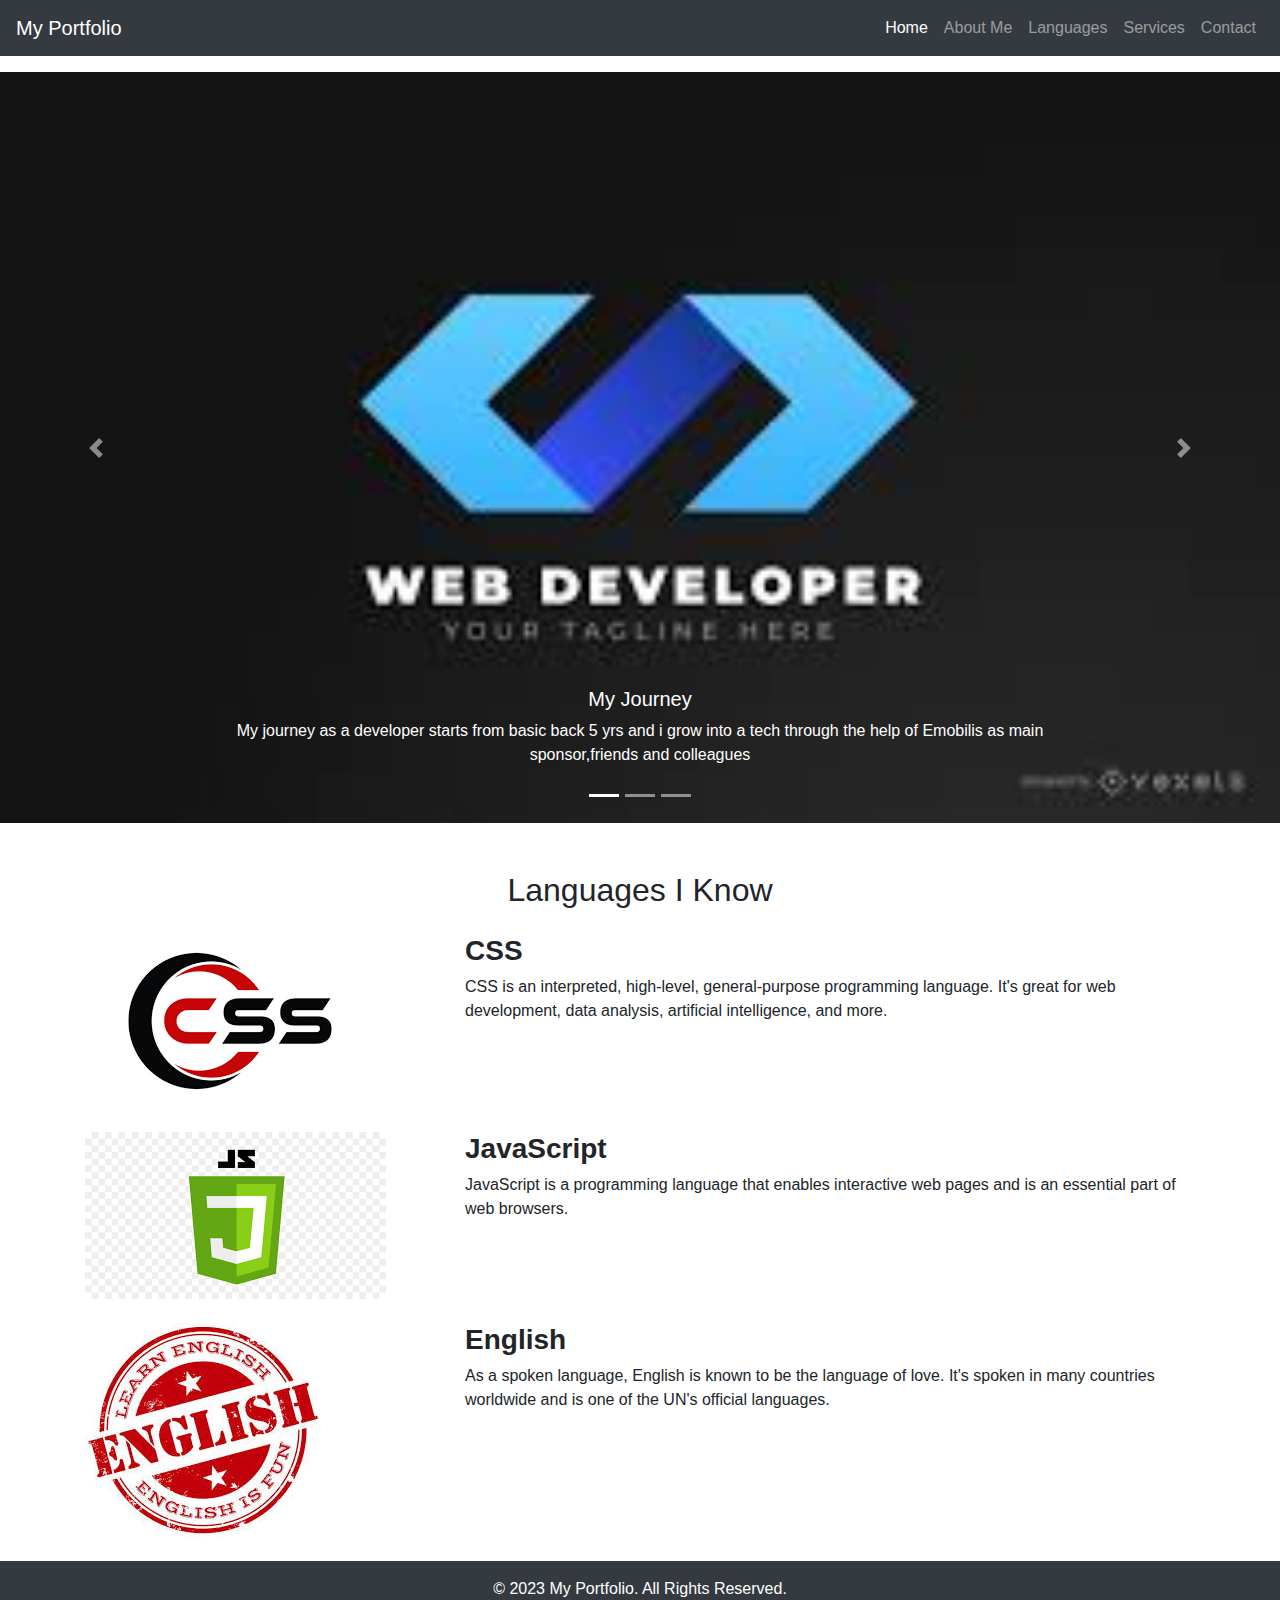
<file: languages.html>
<!DOCTYPE html>
<html lang="en">

<head>
    <meta charset="UTF-8">
    <meta name="viewport" content="width=device-width, initial-scale=1.0">
    <link href="https://maxcdn.bootstrapcdn.com/bootstrap/4.5.2/css/bootstrap.min.css" rel="stylesheet">
    <title>Languages | KENNETH</title>
</head>

<body>



<nav class="navbar navbar-expand-lg navbar-dark bg-dark">
    <a class="navbar-brand" href="#">My Portfolio</a>
    <button class="navbar-toggler" type="button" data-toggle="collapse" data-target="#navbarNav"
        aria-controls="navbarNav" aria-expanded="false" aria-label="Toggle navigation">
        <span class="navbar-toggler-icon"></span>
    </button>
    <div class="collapse navbar-collapse" id="navbarNav">
        <ul class="navbar-nav ml-auto">
            <li class="nav-item active">
                <a class="nav-link" href="index.html">Home</a>
            </li>
            <li class="nav-item">
                <a class="nav-link" href="about.html">About Me</a>
            </li>
            <li class="nav-item">
                <a class="nav-link" href="languages.html">Languages</a>
            </li>
            <li class="nav-item">
                <a class="nav-link" href="service.png">Services</a>
            </li>
            <li class="nav-item">
                <a class="nav-link" href="contact.html">Contact</a>
            </li>
        </ul>
    </div>
</nav>



<div id="aboutSlider" class="carousel slide mt-3" data-ride="carousel">
    <ol class="carousel-indicators">
        <li data-target="#aboutSlider" data-slide-to="0" class="active"></li>
        <li data-target="#aboutSlider" data-slide-to="1"></li>
        <li data-target="#aboutSlider" data-slide-to="2"></li>
    </ol>
    <div class="carousel-inner">
        <div class="carousel-item active">
            <img src="image1.jpg" class="d-block w-100" alt="Slide 1">
            <div class="carousel-caption d-none d-md-block">
                <h5>My Journey</h5>
                <p>My journey as a developer starts from basic back 5 yrs and i 
                    <span>grow into a tech through the help of Emobilis as main sponsor,friends and colleagues</span></p>
            </div>
        </div>
        <div class="carousel-item">
            <img src="webdeveloper2.jpg" class="d-block w-100" alt="Slide 2">
            <div class="carousel-caption d-none d-md-block">
                <h5>My Achievements</h5>
                <p>i have been involved in developing responsive websites and applications that makes automation very easy</p>
            </div>
        </div>
        <div class="carousel-item">
            <img src="profile2.enc" class="d-block w-100" alt="Slide 3">
            <div class="carousel-caption d-none d-md-block">
                <h5 class="passion">My Passion</h5>
                <p class="passion">I love coding and doing research</p>
            </div>
        </div>
    </div>
    <a class="carousel-control-prev" href="#aboutSlider" role="button" data-slide="prev">
        <span class="carousel-control-prev-icon" aria-hidden="true"></span>
        <span class="sr-only">Previous</span>
    </a>
    <a class="carousel-control-next" href="#aboutSlider" role="button" data-slide="next">
        <span class="carousel-control-next-icon" aria-hidden="true"></span>
        <span class="sr-only">Next</span>
    </a>
</div>

<section class="container mt-5">
    <h2 class="text-center mb-4">Languages I Know</h2>

    
    <div class="row mb-4">
        <div class="col-md-4">
            <img src="css.png" alt="Language 1 Logo" class="img-fluid">
        </div>
        <div class="col-md-8">
            <h3><strong>CSS</strong></h3>
            <p>CSS is an interpreted, high-level, general-purpose programming language. It's great for web development, data analysis, artificial intelligence, and more.</p>
        </div>
    </div>

    
    <div class="row mb-4">
        <div class="col-md-4">
            <img src="js.png" alt="Language 2 Logo" class="img-fluid">
        </div>
        <div class="col-md-8">
            <h3><strong>JavaScript</strong></h3>
            <p>JavaScript is a programming language that enables interactive web pages and is an essential part of web browsers.</p>
        </div>
    </div>

   
    <div class="row mb-4">
        <div class="col-md-4">
            <img src="english.jpg" alt="Language 3 Logo" class="img-fluid">
        </div>
        <div class="col-md-8">
            <h3><strong>English</strong></h3>
            <p>As a spoken language, English is known to be the language of love. It's spoken in many countries worldwide and is one of the UN's official languages.</p>
        </div>
    </div>

  

</section>



<footer class="bg-dark text-center text-white py-3">
    © 2023 My Portfolio. All Rights Reserved.
</footer>


<script src="https://code.jquery.com/jquery-3.5.1.slim.min.js"></script>
<script src="https://cdn.jsdelivr.net/npm/@popperjs/core@2.9.3/dist/umd/popper.min.js"></script>
<script src="https://maxcdn.bootstrapcdn.com/bootstrap/4.5.2/js/bootstrap.min.js"></script>

</body>
</html>
</file>
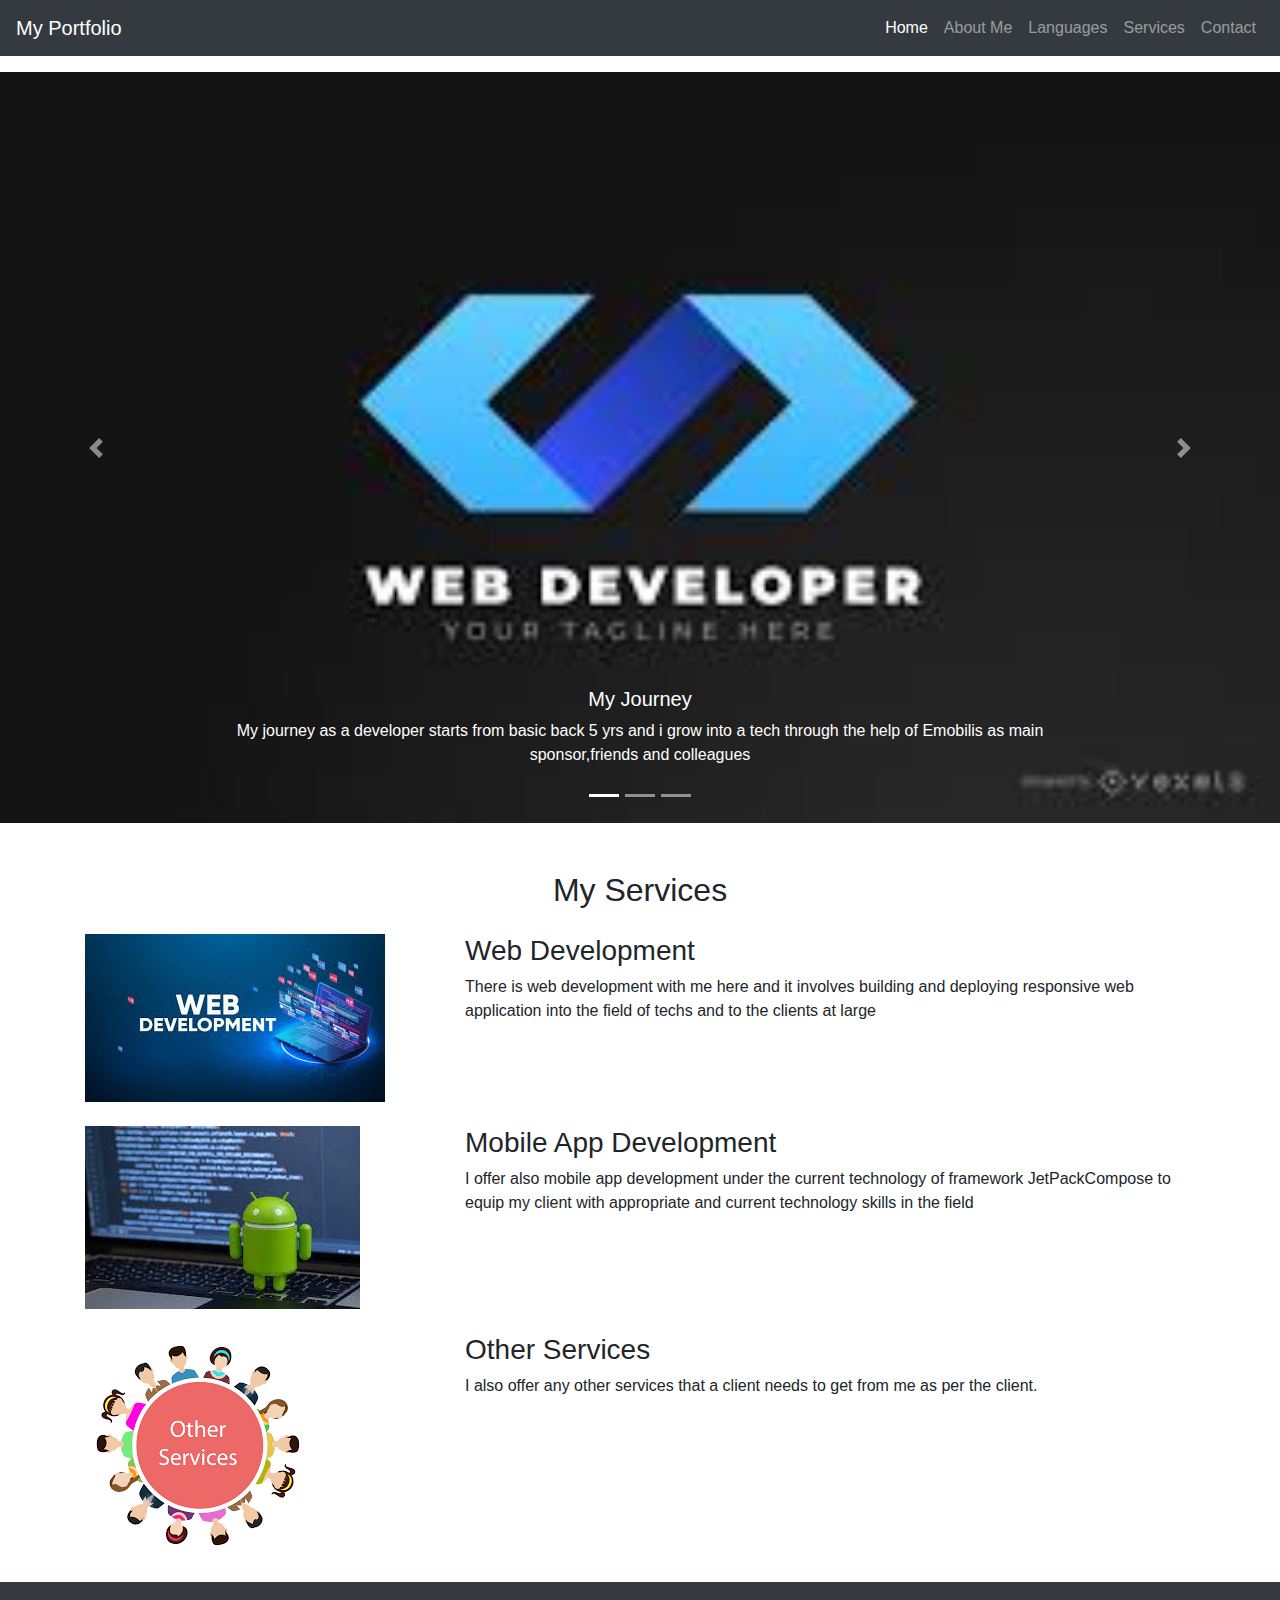
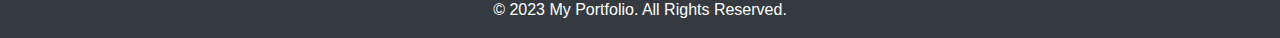
<file: Services.html>
<!DOCTYPE html>
<html lang="en">

<head>
    <meta charset="UTF-8">
    <meta name="viewport" content="width=device-width, initial-scale=1.0">
    <link href="https://maxcdn.bootstrapcdn.com/bootstrap/4.5.2/css/bootstrap.min.css" rel="stylesheet">
    <title>Services | KENNETH</title>
</head>

<body>



<nav class="navbar navbar-expand-lg navbar-dark bg-dark">
    <a class="navbar-brand" href="#">My Portfolio</a>
    <button class="navbar-toggler" type="button" data-toggle="collapse" data-target="#navbarNav"
        aria-controls="navbarNav" aria-expanded="false" aria-label="Toggle navigation">
        <span class="navbar-toggler-icon"></span>
    </button>
    <div class="collapse navbar-collapse" id="navbarNav">
        <ul class="navbar-nav ml-auto">
            <li class="nav-item active">
                <a class="nav-link" href="index.html">Home</a>
            </li>
            <li class="nav-item">
                <a class="nav-link" href="about.html">About Me</a>
            </li>
            <li class="nav-item">
                <a class="nav-link" href="languages.html">Languages</a>
            </li>
            <li class="nav-item">
                <a class="nav-link" href="service.png">Services</a>
            </li>
            <li class="nav-item">
                <a class="nav-link" href="contact.html">Contact</a>
            </li>
        </ul>
    </div>
</nav>


<div id="aboutSlider" class="carousel slide mt-3" data-ride="carousel">
    <ol class="carousel-indicators">
        <li data-target="#aboutSlider" data-slide-to="0" class="active"></li>
        <li data-target="#aboutSlider" data-slide-to="1"></li>
        <li data-target="#aboutSlider" data-slide-to="2"></li>
    </ol>
    <div class="carousel-inner">
        <div class="carousel-item active">
            <img src="image1.jpg" class="d-block w-100" alt="Slide 1">
            <div class="carousel-caption d-none d-md-block">
                <h5>My Journey</h5>
                <p>My journey as a developer starts from basic back 5 yrs and i 
                    <span>grow into a tech through the help of Emobilis as main sponsor,friends and colleagues</span></p>
            </div>
        </div>
        <div class="carousel-item">
            <img src="webdeveloper2.jpg" class="d-block w-100" alt="Slide 2">
            <div class="carousel-caption d-none d-md-block">
                <h5>My Achievements</h5>
                <p>i have been involved in developing responsive websites and applications that makes automation very easy</p>
            </div>
        </div>
        <div class="carousel-item">
            <img src="profile2.enc" class="d-block w-100" alt="Slide 3">
            <div class="carousel-caption d-none d-md-block">
                <h5 class="passion">My Passion</h5>
                <p class="passion">I love coding and doing research</p>
            </div>
        </div>
    </div>
    <a class="carousel-control-prev" href="#aboutSlider" role="button" data-slide="prev">
        <span class="carousel-control-prev-icon" aria-hidden="true"></span>
        <span class="sr-only">Previous</span>
    </a>
    <a class="carousel-control-next" href="#aboutSlider" role="button" data-slide="next">
        <span class="carousel-control-next-icon" aria-hidden="true"></span>
        <span class="sr-only">Next</span>
    </a>
</div>

<section class="container mt-5">
    <h2 class="text-center mb-4">My Services</h2>

   
    <div class="row mb-4">
        <div class="col-md-4">
            <img src="webdeveloper.jpg" alt="Service 1 Image" class="img-fluid">
        </div>
        <div class="col-md-8">
            <h3>Web Development</h3>
            <p>There is web development with me here and it involves building and deploying 
                responsive web application into the field of techs and to the clients at large</p>
        </div>
    </div>

   
    <div class="row mb-4">
        <div class="col-md-4">
            <img src="android.jpg" alt="Service 2 Image" class="img-fluid">
        </div>
        <div class="col-md-8">
            <h3>Mobile App Development</h3>
            <p>I offer also mobile app development under the current technology of framework JetPackCompose to equip my client with
                 appropriate and current technology skills in the field</p>
        </div>
    </div>

    <div class="row mb-4">
        <div class="col-md-4">
            <img src="service.png" alt="Service 3 Image" class="img-fluid">
        </div>
        <div class="col-md-8">
            <h3>Other Services</h3>
            <p>I also offer any other services that a client needs to get from me as per the client.</p>
        </div>
    </div>
    
   

</section>





<footer class="bg-dark text-center text-white py-3">
    © 2023 My Portfolio. All Rights Reserved.
</footer>


<script src="https://code.jquery.com/jquery-3.5.1.slim.min.js"></script>
<script src="https://cdn.jsdelivr.net/npm/@popperjs/core@2.9.3/dist/umd/popper.min.js"></script>
<script src="https://maxcdn.bootstrapcdn.com/bootstrap/4.5.2/js/bootstrap.min.js"></script>

</body>
</html>
</file>
<file: styles.css>
img{
    border-radius: 30px;
   width: 50%;
   height: 20%
}
#button-spacing{
    margin-bottom: 40px;
}

#passion{
    color: aqua;
    text-decoration-color: blueviolet;
}
.container mt-5{
    margin: 20px auto;


}

.separated-footer{
    margin-top: 40px;

}
</file>
